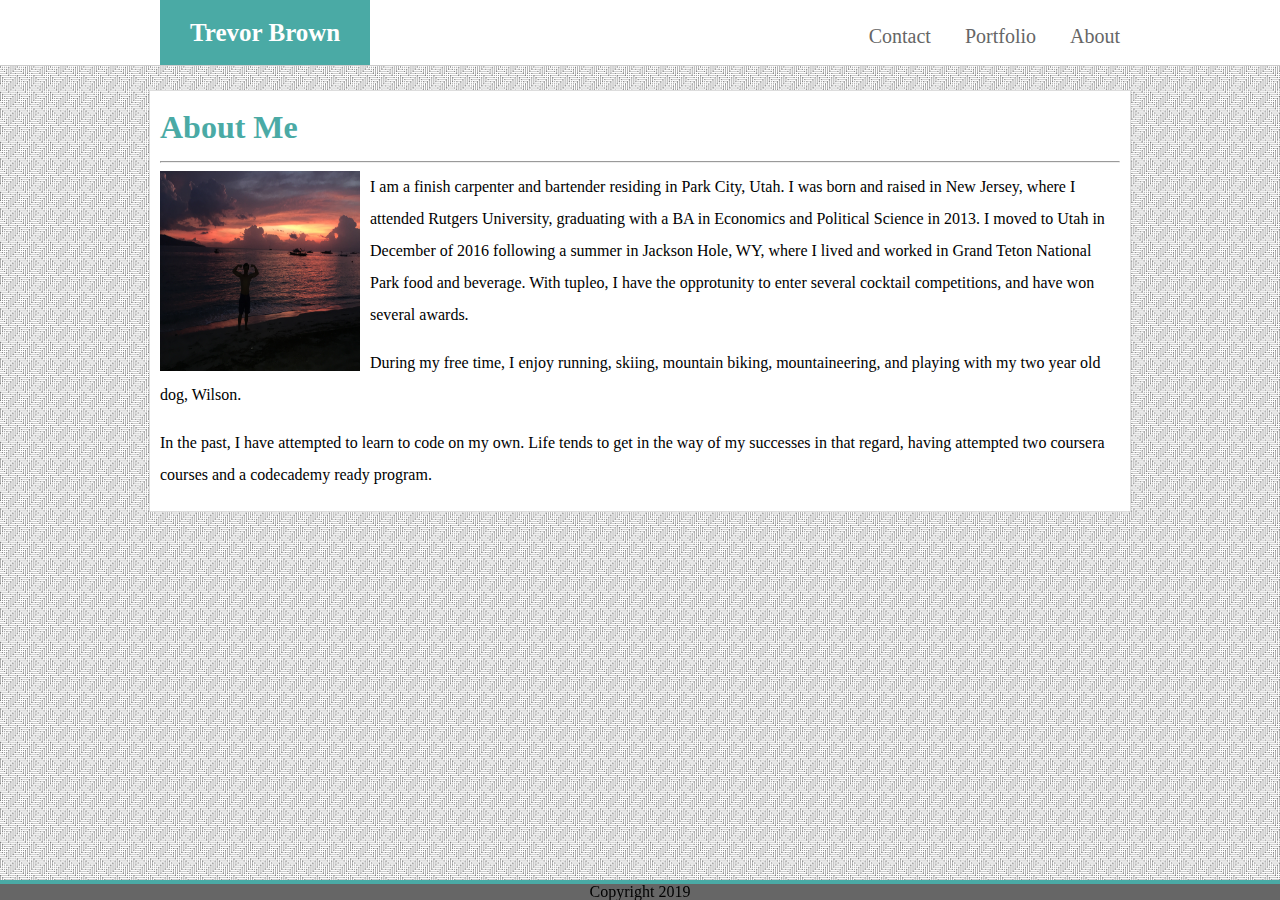
<file: index.html>
<!DOCTYPE html>
<html lang="en">
<head>
    <title>Trevor Brown</title>
    <link rel="stylesheet" href="assets/css/reset.css">
    <link rel="stylesheet" href="assets/css/heading.css">
    <link rel="stylesheet" href="assets/css/style.css">
</head>
<body>
    <div id="main-body">
        <h1>About Me</h1><hr>
        <div id="body-contents">
            <img src="assets/images/IMG_1350.JPG" alt="indo-sunset">
            <p>I am a finish carpenter and bartender residing in Park City, Utah. I was born and raised in New Jersey, where I attended Rutgers University, graduating with a BA in Economics and Political Science in 2013. I moved to Utah in December of 2016 following a summer in Jackson Hole, WY, where I lived and worked in Grand Teton National Park food and beverage. With tupleo, I have the opprotunity to enter several cocktail competitions, and have won several awards.</p>  
            <br><p>During my free time, I enjoy running, skiing, mountain biking, mountaineering, and playing with my two year old dog, Wilson.</p>
            <br><p>In the past, I have attempted to learn to code on my own. Life tends to get in the way of my successes in that regard, having attempted two coursera courses and a codecademy ready program.</p>
        </div>
    </div>
    <header>
        <div id="header-content">   
            <span id = "name">Trevor Brown</span>
                <div id="nav">
                    <a href="index.html">About</a>
                    <a href="portfolio.html">Portfolio</a>
                    <a href="contact.html">Contact</a>
                </div>
        </div>
    </header>      
    <footer>
        <span id="foot">Copyright 2019</span>
    </footer>
</body>
</html>
</file>
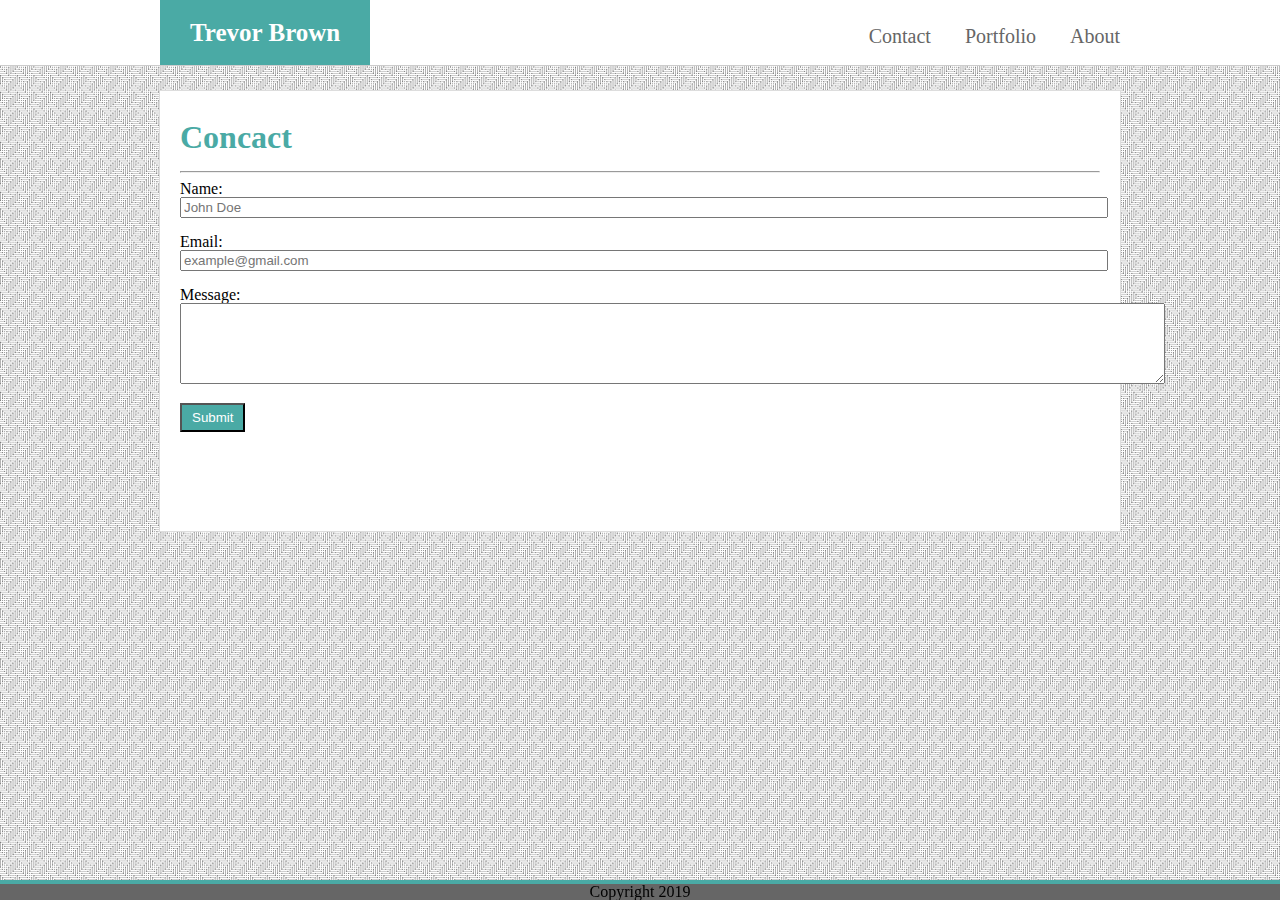
<file: contact.html>
<!DOCTYPE html>
<html lang="en">
<head>
    <link rel="stylesheet" href="assets/css/reset.css">
    <link rel="stylesheet" href="assets/css/style.css">
    <link rel="stylesheet" href="assets/css/heading.css">


    <title>Contact</title>
</head>
    <body>
        <header>
             <div id="header-content">   
                <span id = "name">Trevor Brown</span>
                    <div id="nav">
                        <a href="index.html">About</a>
                        <a href="portfolio.html">Portfolio</a>
                        <a href="contact.html">Contact</a>
                    </div>
                </div>
        </header>         
        <div id="contact-body">
            <h1>Concact</h1><hr>
                <form>
                    
                    Name: <br>
                    <input type="text" id="name-box" placeholder = "John Doe"><br>
                    
                    <br>Email: <br>
                    <input type="text" id="email-box" placeholder="example@gmail.com"><br>
                        
                    <br>Message: <br>
                    <textarea rows = "5" cols = "120" name = "description">
                            
                         </textarea><br><br>
                </form>
            <button>Submit</button>
        </div>
        
        <footer>
                <span id="foot">Copyright 2019</span>
        </footer>
    </body>

</html>
</file>
<file: assets/css/heading.css>
html {
    background-image: url(../images/crossline-lines.png);
}
header {
    background-color: #fff;
    position: fixed;
    width: 100%;
    top: 0;
    left: 0;
    border-bottom: 1px solid #ccc;
}
#header-content::after {
    content: "";
    clear: both;
    display: auto;
}
#name{
    padding: 20px 30px 20px 30px;
    background-color: #4aaaa5;
    font-size: 25px;
    font-weight: bolder;
    color: #fff;
    float: left;
}
#nav {
    float: right;
    width: 450px;
    height: 30px;
    margin-top: 26px;
}
a {
    padding-left: 34px;
    font-size: 20px;
    text-decoration: none;
    float: right;
    color: #666;
}
a:hover {
    text-decoration: underline;
}
footer {
    background-color: #666;
    position: fixed;
    bottom: 0;
    right: 0;
    width: 100%;
    text-align: center;
    border-top: 4px solid #4aaaa5;
}

#header-content {
    margin: 0 auto;
    width: 960px;
}
</file>
<file: assets/css/style.css>
#main-body {
    margin: 90px auto;
    width: 960px;
    height: 400px;
    position: relative;
    background-color: #fff;
    border: 1px solid #ddd;
    padding: 10px;
}

h1 {
    color: #4aaaa5;
    font-size: 2em;
    padding: 10px 0px;
    font-weight: bold;
}
img {
    height: 200px;
    width: 200px;
    float: left;
    margin-right: 10px;
}
p {
    clear: right;
    line-height: 2;
    /* When using line height. do not use pixels, em or %, rather use just number and it will be default *number */
}
.foot{
    padding: top;
}
#contact-body {
    margin: 90px auto;
    width: 920px;
    height: 400px;
    position: relative;
    background-color: #fff;
    border: 1px solid #ddd;
    padding: 20px;
}

#name-box {
    width: 920px;
}
#email-box {
    width: 920px;

}
button {
    background-color: #4aaaa5;
    padding: 5px 10px 5px 10px;
    color: white;
}
#container{
    display: flex;
    flex-wrap: wrap;
    
}
#portfolio-body {
    margin: 90px auto;
    width: 920px;
    height: 1010px;
    position: relative;
    background-color: #fff;
    border: 1px solid #ddd;
    padding: 20px;
}

.design{
    width: 300px;
    height: 300px;
    margin: 20px;
   
}

h1.banner {
    width: 100%;
    background-color: blue;
    padding: 5px 0;
    opacity: 40;
    clear: both;
    bottom: 0;
    text-align: center;
}
</file>
